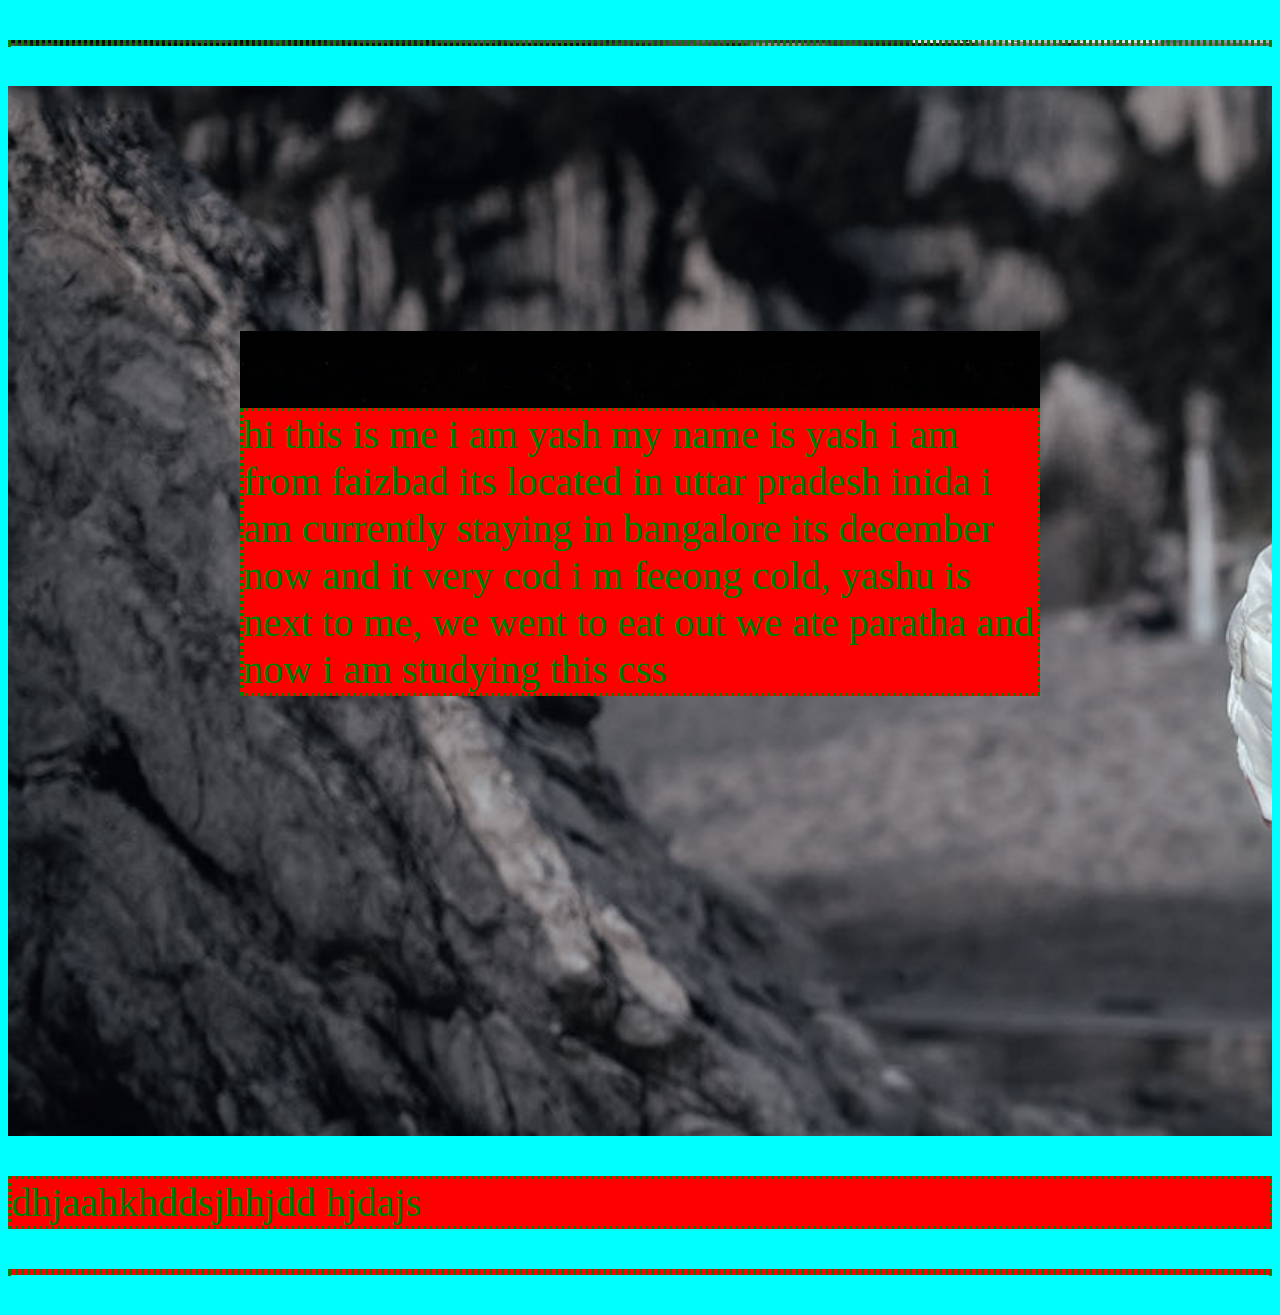
<file: Practise/3.html>
<!DOCTYPE html>
<html lang="en">

<head>
    <title>
        3
    </title>

    <link href="css/3.css" rel="stylesheet">
</head>
<body>
    <p style="background-image:url('astro.jpg')">
    <header class="hero">
        <div class="container">
<!-- <section class="lol"> -->
<h1>this is new file 3</h1>
<p>hi this is me i am yash my name is yash i am from faizbad its located
    in uttar pradesh inida i am currently staying in bangalore its december now and it
    very cod i m feeong cold, yashu is next to me, we went to eat out we ate 
    paratha and now i am studying this css</p>
<!-- <h2>this is h2 lol -->
    <!-- this is h2 lol -->
<!-- </h2> -->

<!-- <h3>this is h3 lol -->
    <!-- this is h3 lol -->
<!-- </h3></section> -->
</div>
</header>
<p>dhjaahkhddsjhhjdd
    hjdajs
</p>
</p>

</body>

</html>
</file>
<file: Practise/css/3.css>
/* Comment in CSS*/
body{
    background-color:aqua;
}
 p{
    color:green;
    background-color: red;
    font-size: 40px;
    border: dotted;
   /* width: 400px;
    /*
    without width, even if i write small paragraph the red line
    will go till end in the horizontal, 400 px here makes red line stay 
    till 400 px and it remains same if windows is resized
    */
    /*height: 200px;
   /*
   height will fix the height of p so no matter
   how much scroll up/down the size of browser window
   it will remian same, and also content if its more than the height
   it will overflow of the red container
   */ 
   
}

h2{
    background: pink; /*goes till end without margin-right*/
    margin-left: 100px;
    margin-right: 75px;
    margin-top: 35px;
    margin-bottom: 50px;
    margin: 10px 600px 30px 40px;
    /*
    margin shorthand
    -- overwrites above margin-left right and others, works in clockwise
    top right bottom left, like clock direction, seperated by commas
    */
    margin:10px; /*same for all 4 directions*/
    margin: 10px 20px; /*top bottom & left right*/

    margin: 10px 20px 30px; /*top + left right + bottom*/
}
/*padding*/
h3{
    background:red;
    margin: 10px 60px 10px 60px; /*whitespace(bg of teal color)*/
    padding-top: 100px; 
    padding-right: 200px;
    padding-left: 500px; /*centered*/
    padding-bottom: 100px;
    border-width:4px; /*width of the border*/
    border-style:solid; 
    border-color:yellow;

    border: 4px pink solid; 
    /*
    border shorthand
    order doesn't matter, write in any order, it'll work
    */

}
section{
    display: flex;
}

.hero{
    text-align: left;
    padding: 14rem 0 25rem;
    background-image: url('../astro.jpg');
    background-size: cover;
}
.container{
    /*it will control the layout, everything inside container class will
    have width of 800px */
    width:800px;
    /* for margin to work for container class in div it must have width */
    margin-left: auto; 
    /* to center left right */
    margin-right: auto;
    background-image: url('../img/moon.jpg');
}
</file>
